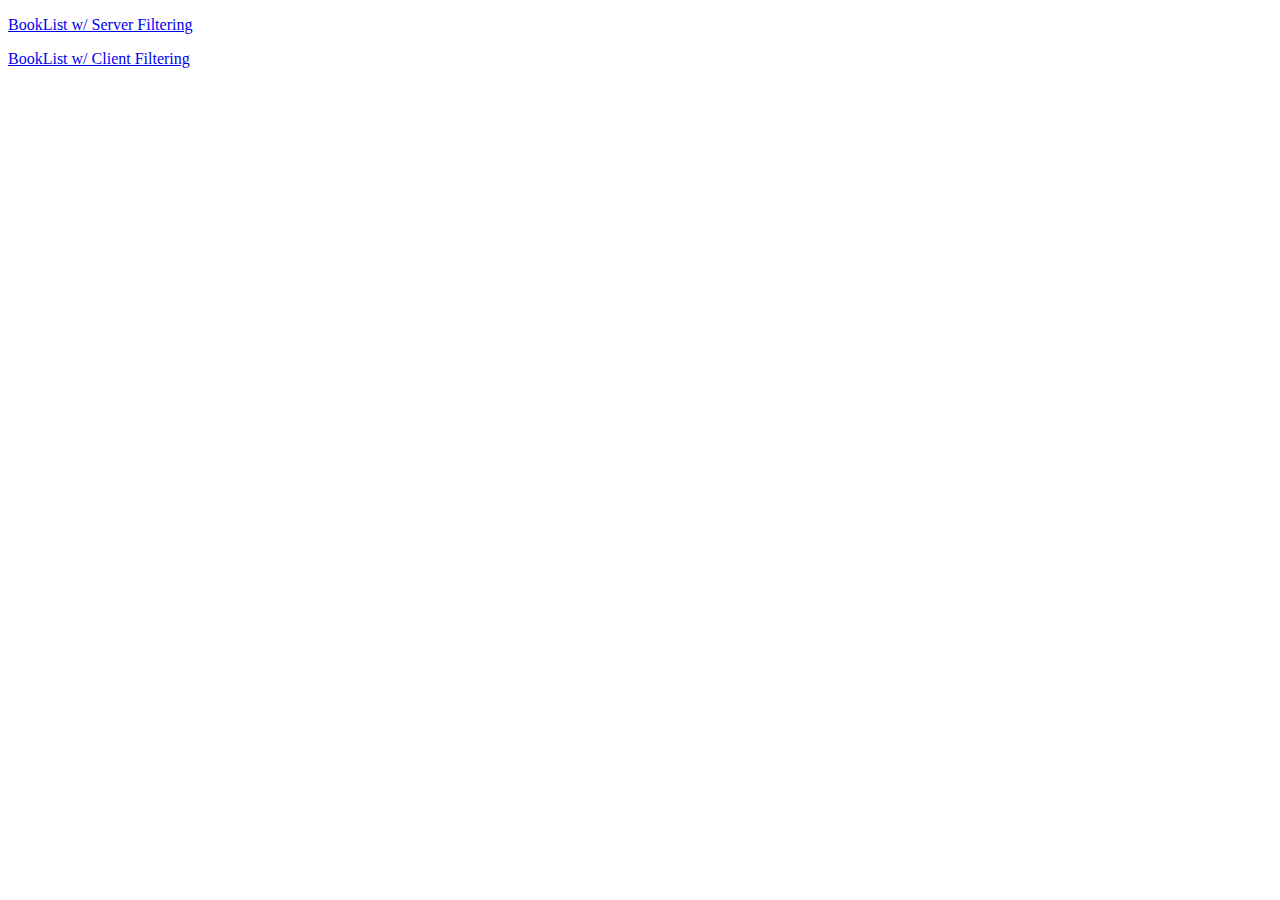
<file: BookList/src/main/webapp/index.html>
<!DOCTYPE html>
<html>
    <head>
        <title>Start Page</title>
        <meta http-equiv="Content-Type" content="text/html; charset=UTF-8">
    </head>
    <body>
        <p>
			<a href="list_serverside.html">BookList w/ Server Filtering</a>
		</p>
		<p>
			<a href="list_clientside.html">BookList w/ Client Filtering</a>
		</p>
    </body>
</html>
</file>
